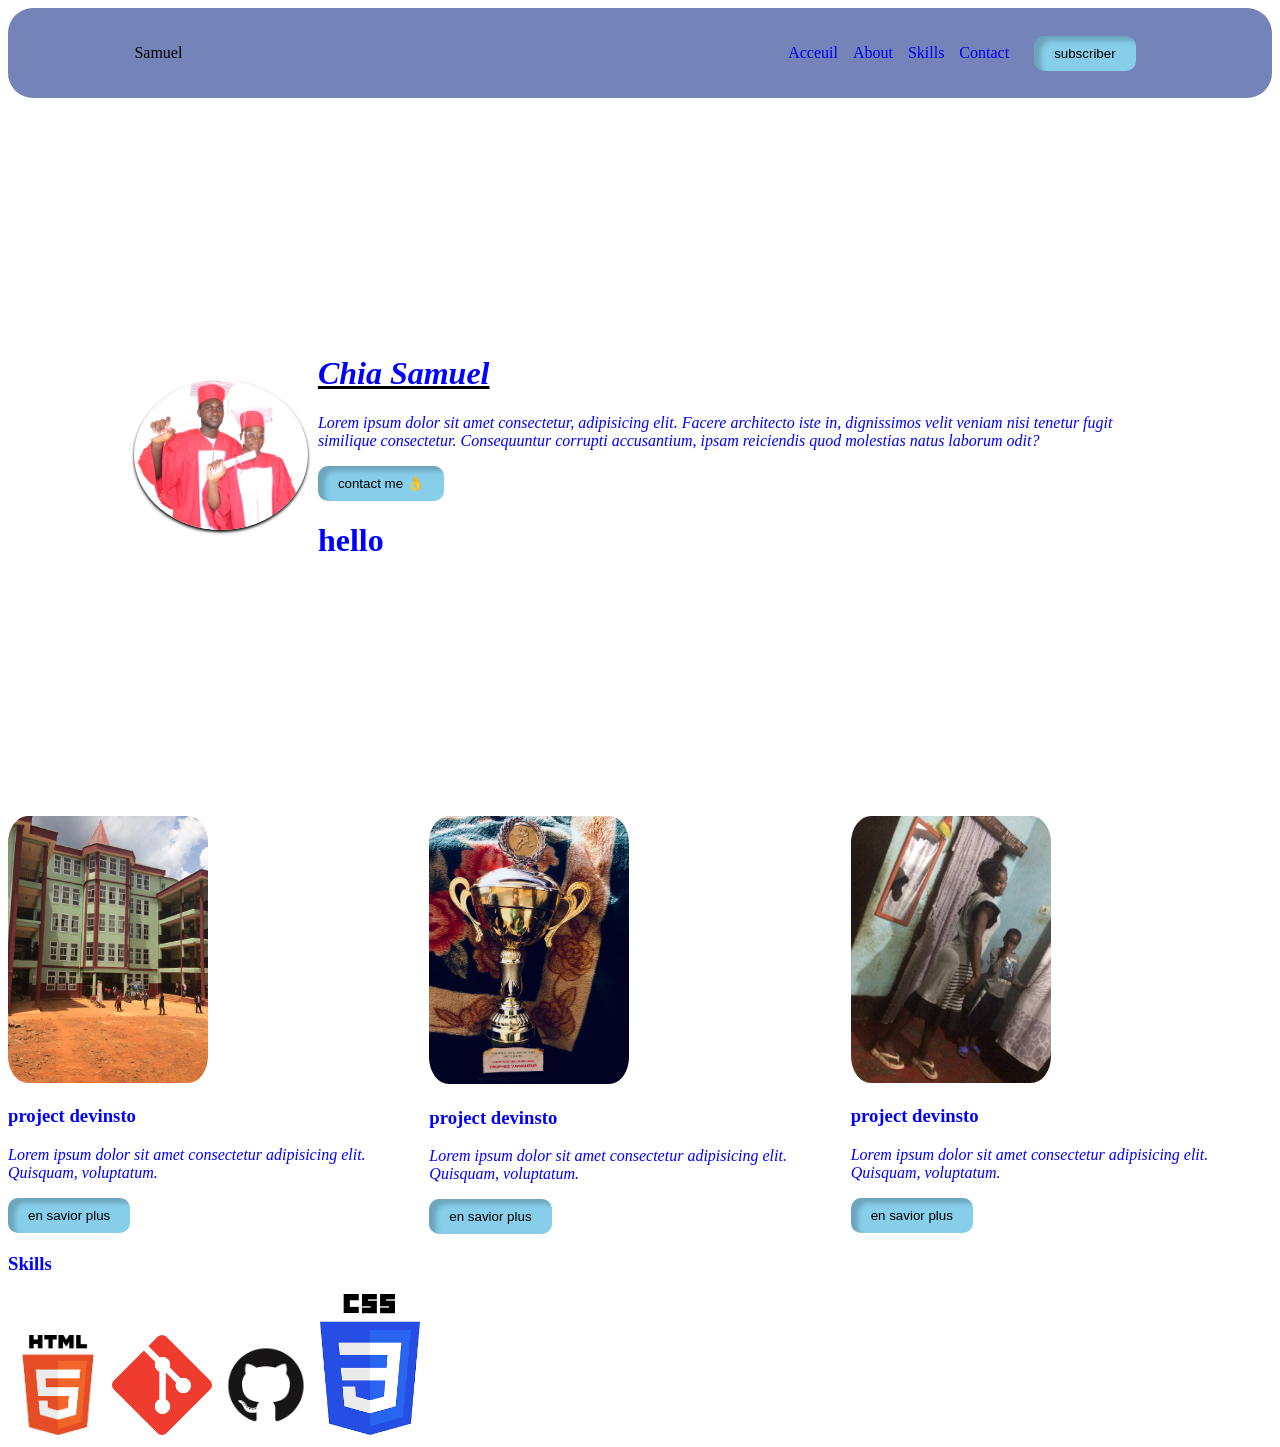
<file: index.html>
<!doctype html>
<html lang="en">
  <head>
    <meta charset="UTF-8" />
    <meta name="viewport" content="width=device-width, initial-scale=1.0" />
    <title>portfoliosamuel</title>
    <link rel="stylesheet" href="style.css" />
  </head>
  <body>
    <header>
      <div class="name">Samuel</div>
      <nav>
        <ul class="navbar">
          <li><a href="#acceuil">Acceuil</a></li>
          <li><a href="#about">About</a></li>
          <li><a href="#skills">Skills</a></li>
          <li><a href="#contact">Contact</a></li>
        </ul>
        <button>subscriber</button>
      </nav>
    </header>
    <div class="hero-section">
      <div class="hero-left">
        <img height="150px" src="eere-768x664.webp" alt="" />
      </div>
      <div class="hero-right">
        <i><u>
        <h1 style="color: blue;">Chia Samuel</h1>
        </i></u>
        <i>
        <p style=" color: blue; ">
          Lorem ipsum dolor sit amet consectetur, adipisicing elit. Facere
          architecto iste in, dignissimos velit veniam nisi tenetur fugit
          similique consectetur. Consequuntur corrupti accusantium, ipsam
          reiciendis quod molestias natus laborum odit?
        </p>
        </i>
        <button id="contactme">contact me 👌</button>
        <h1 style="color: blue;">hello</h1>
      </div>
    </div>
    <div class="list-project">
      <div class="card">
        <div class="img">
          <img src="image/project01.JPG" width="200pxpx" alt="" />
        </div>
        <h3 style="color: blue;">project devinsto</h3>
        <i>
        <p style="color: blue;">
          Lorem ipsum dolor sit amet consectetur adipisicing elit. Quisquam,
          voluptatum.
        </p>
        </i>
        <button type="button">en savior plus</button>
      </div>
      <div class="card">
        <div class="img">
          <img style="border-radius: 10%;" height="268" src="image/project02.JPG" width="200pxpx" alt="" />
        </div>
        <h3 style="color: blue;">project devinsto</h3>
        <i>
        <p style="color: blue;">
          Lorem ipsum dolor sit amet consectetur adipisicing elit. Quisquam,
          voluptatum.
        </p>
        </i>
        <button type="button">en savior plus</button>
      </div>
      <div class="card">
        <div class="img">
          <img style="border-radius: 10%;" src="image/project03.JPG" width="200pxpx" alt="" />
        </div>
        <h3 style="color: blue;">project devinsto</h3>
        <i>
        <p style="color: blue;">
          Lorem ipsum dolor sit amet consectetur adipisicing elit. Quisquam,
          voluptatum.
        </p>
        </i>
        <button type="button">en savior plus</button>
      </div>
    </div>

    <div class="skills">
      <h3 style="color: blue;">Skills</h3>
      <div class="icone">
        <img src="image/project04.png" width="100px" alt="Skills4" />
        <img src="image/project05.png" width="100px" alt="Skills4" />
        <img src="image/project06.png" width="100px" alt="Skills4" />
        <img src="image/project07.png" width="100px" alt="Skills4" />
      </div>
    </div>
  </body>
</html>
</file>
<file: style.css>
*{
   /* overflow-x: hidden; */
}
header,
nav,
ul {
   display: flex;
   align-items: center;
   background-color: #7484b8;
   padding: 5px 10px;
   border-radius: 25px;
}

header {
   justify-content: space-between;
   padding: 10px 10%;
}

header nav ul {
   list-style: none;
   gap: 15px;
}

header nav ul li a {
   text-decoration: none;
}

header nav {
   gap: 15px;
}
.hero-section {
   display: flex;
   align-items: center;
   justify-content: space-between;
   min-height: calc(100vh - 310px);
   padding: 4rem 10%;
   gap: 10px;
}

.hero-left img {
   background: white;
   border-radius: 50%;
   box-shadow: 0 2px 3px;
   animation: mvt ease-in-out 3s infinite alternate;
}

@keyframes mvt {
   0% {
      transform: translateY(0);
   }

   100% {
      transform: translateY(-15%);
   }
}

#contactme {
   animation: super 2s infinite alternate;
}

@keyframes super {
   0% {
      transform: translateX(10px);
   }

   100% {
      transform: translateY(25px);
   }
}

button{
   padding: 10px 20px;
   border-radius: 10px;
   border: none;
   background-color: skyblue;
   cursor: pointer;
   transition: background-color 0.3s ease;
   box-shadow: inset 7px 5px 5px rgba(0, 0, 0, 0.2);
}
.list-project{
   display:flex;
   img{
      border-radius:  10%;
   }
}
.icone{
   animation:displacement ease-in 3s infinite;
}
/* simple animatin */
@keyframes displacement{
   0%{
         transform: translateX(80%);
   }
      
   
   100%{
      transform: translateX(-20%);
   }
}

/* responsive disign */
@media(max-width: 700px){
   .navbar{
    display:none;  
   }

   .hero-section{
      flex-direction: column;
   }
}
</file>
